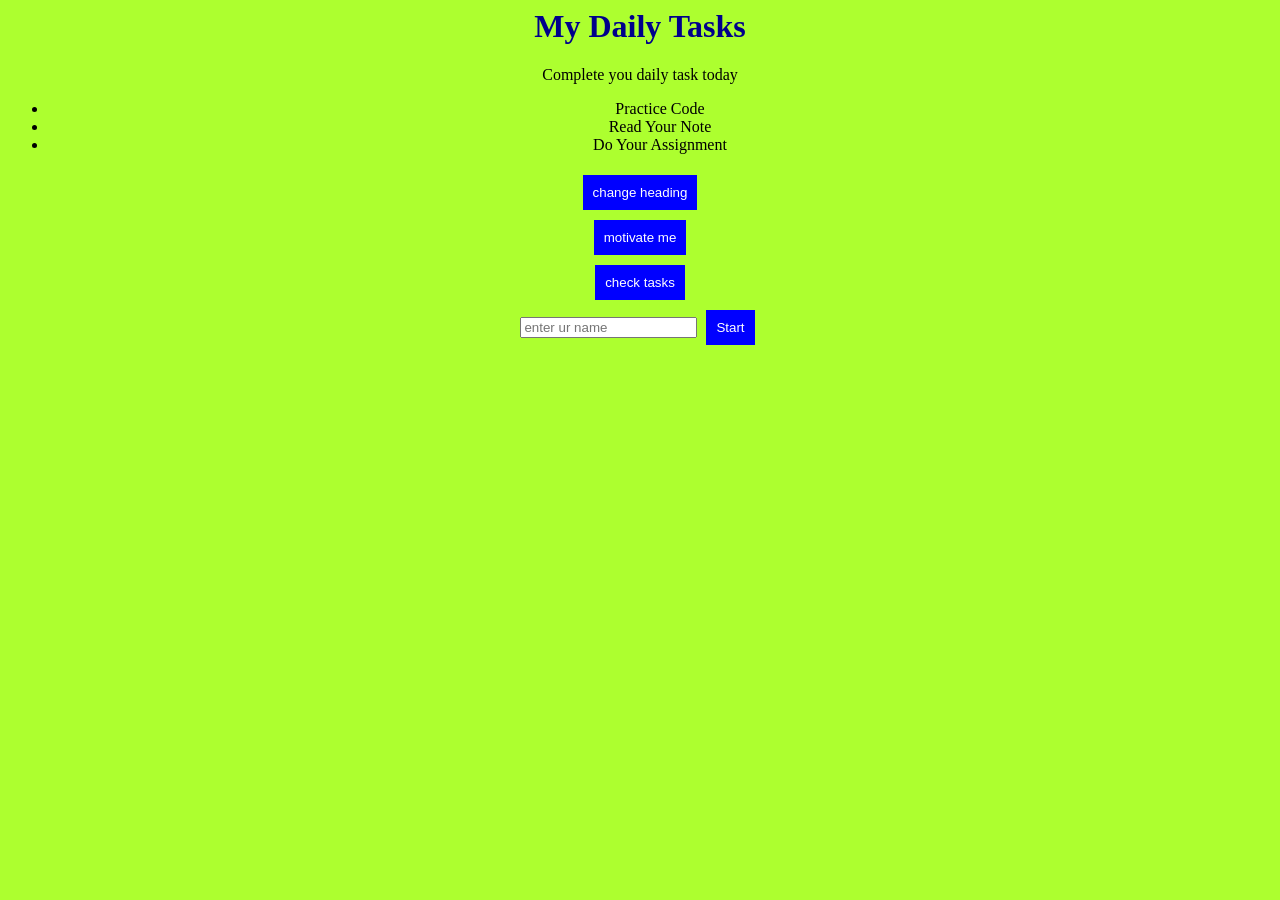
<file: index.html>
<!-- <!DOCTYPE html> -->
<html>
<head>
       <title>Daily Task Tracker</title>
      <link rel="stylesheet" href="style.css">
</head>
<body>

    <h1 id="title">My Daily Tasks</h1>
 <p id="message">Complete you daily task today</p>


   <ul>
     <li>Practice Code</li>
      <li>Read Your Note</li>
       <li>Do Your Assignment</li>
   </ul>

    <button onclick="changeheading()">change heading</button><br>
    <button onclick="motivate()">motivate me</button><br>
    <button onclick="checktasks()">check tasks</button><br>

     <script src="script.js"></script>


   <div id="setup">
      <input type="text" id="username" placeholder="enter ur name">
       <button onclick="greetuser()">Start</button>
   </div>

     <div id="main" style="display:none;">
        <h2 id="greeting">greeting</h2>
     </div>








</body>
</html>
</file>
<file: style.css>
body{
 background-color: greenyellow;
  font-size: medium;
   font-family: Georgia, 'Times New Roman', Times, serif; 
    text-align: center;
}

h1{
    color: darkblue;
}

button {
  padding: 10px; 
   margin: 5px;  
   border: none;
  background-color: blue;
  color: white;
  cursor: pointer;
}

button:hover {
    color: darkblue;
}
</file>
